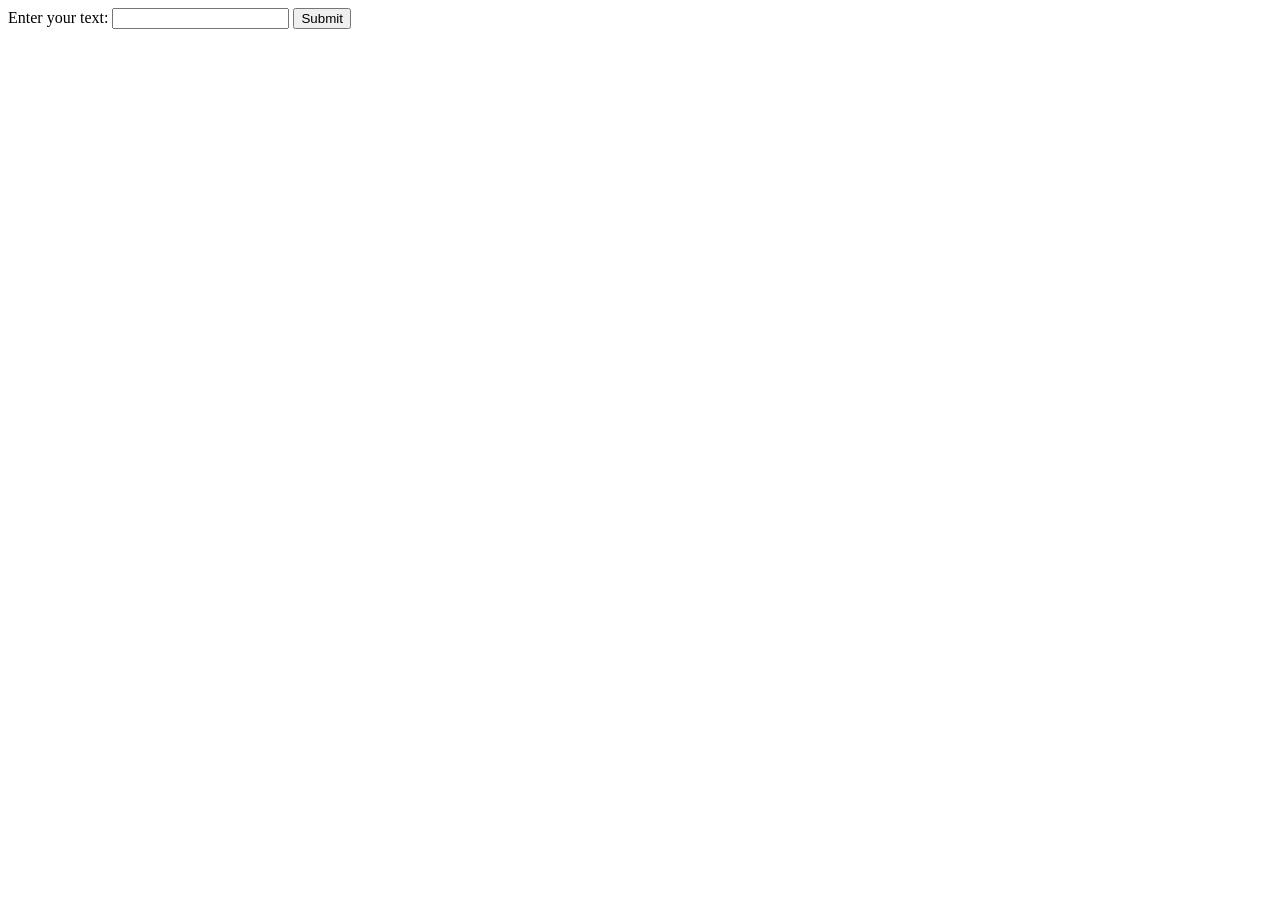
<file: index.html>
<!DOCTYPE html>
<html lang="en">
<head>
    <meta charset="UTF-8">
    <meta name="viewport" content="width=device-width, initial-scale=1.0">
    <title>Website to Discord 3</title>
</head>
<body>

<!-- HTML form -->
<form id="myForm" action="" method="POST">
    <label for="textbox">Enter your text:</label>
    <input type="text" id="textbox" name="inputData" required>
    <button type="submit">Submit</button>
</form>

 <!-- JavaScript -->
<script>
document.getElementById("myForm").addEventListener("submit", function(event) {
    event.preventDefault(); // Prevent the default form submission
    
    var inputData = document.getElementById('textbox').value; 
    var xhr = new XMLHttpRequest(); 
    var url = 'https://website-to-discord.vercel.app/submitData'; // Update the URL here
    xhr.open("POST", url);
    xhr.setRequestHeader("Content-Type","application/json");
    xhr.onload = function() {
        if (xhr.status === 200) {
            console.log('Data submitted successfully', xhr.responseText);
        } else {
            console.log('Error submitting data', xhr.statusText);
        }
    };
    xhr.send(JSON.stringify({inputData: inputData}));
});

// Update the form action URL dynamically
console.log('Updating form action...');
document.getElementById("myForm").action = 'https://website-to-discord.vercel.app/submitData';
</script>

</body>
</html>
</file>
